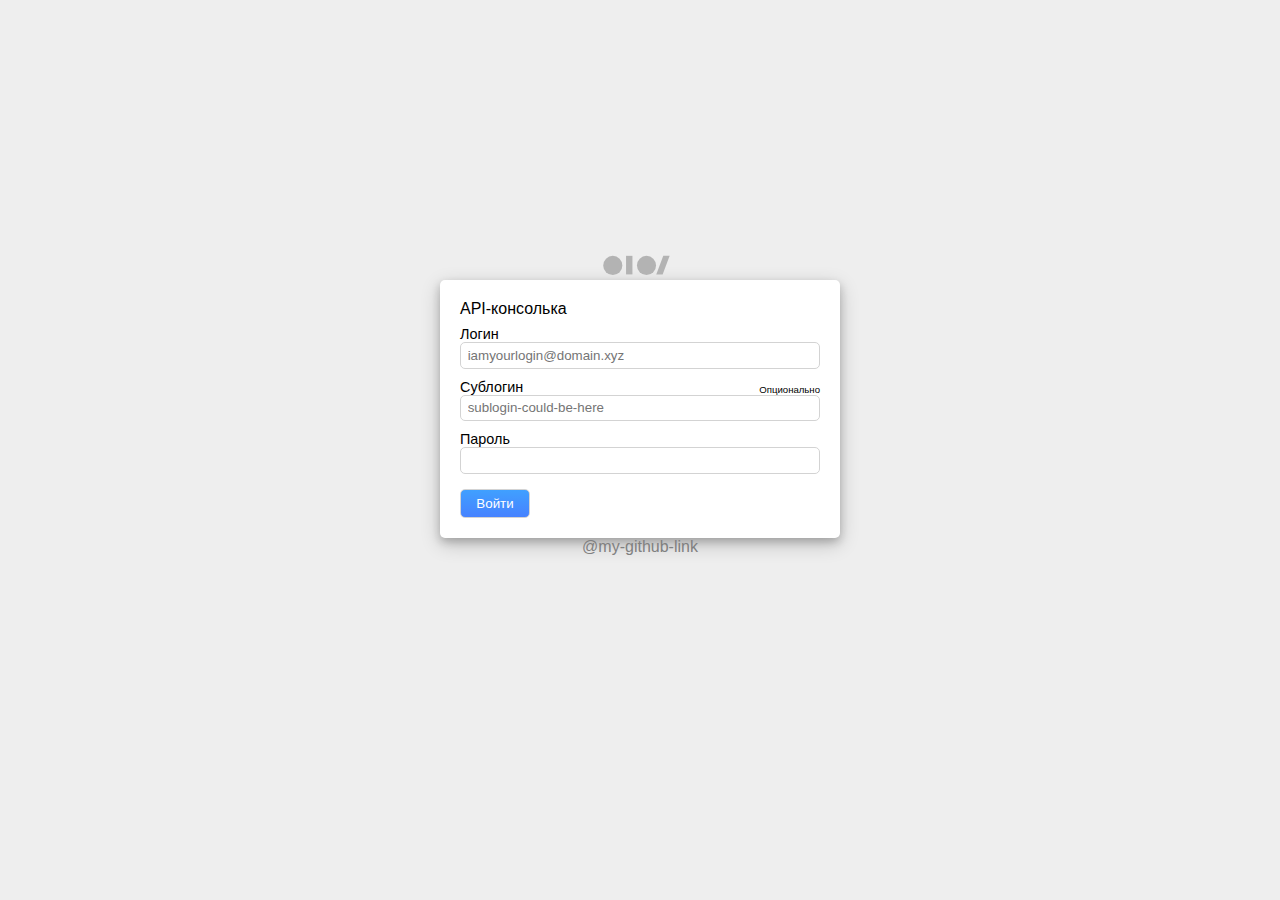
<file: index.html>
<!doctype html><html lang="en"><head><meta charset="utf-8"/><link rel="icon" href="/favicon.ico"/><meta name="viewport" content="width=device-width,initial-scale=1"/><meta name="theme-color" content="#000000"/><meta name="description" content="Web site created using create-react-app"/><link rel="apple-touch-icon" href="/logo192.png"/><link rel="manifest" href="/manifest.json"/><title>React Redux App</title><link href="/static/css/2.600dfb7d.chunk.css" rel="stylesheet"><link href="/static/css/main.f1463148.chunk.css" rel="stylesheet"></head><body><noscript>You need to enable JavaScript to run this app.</noscript><div id="root"></div><script>!function(e){function t(t){for(var n,l,a=t[0],f=t[1],i=t[2],c=0,s=[];c<a.length;c++)l=a[c],Object.prototype.hasOwnProperty.call(o,l)&&o[l]&&s.push(o[l][0]),o[l]=0;for(n in f)Object.prototype.hasOwnProperty.call(f,n)&&(e[n]=f[n]);for(p&&p(t);s.length;)s.shift()();return u.push.apply(u,i||[]),r()}function r(){for(var e,t=0;t<u.length;t++){for(var r=u[t],n=!0,a=1;a<r.length;a++){var f=r[a];0!==o[f]&&(n=!1)}n&&(u.splice(t--,1),e=l(l.s=r[0]))}return e}var n={},o={1:0},u=[];function l(t){if(n[t])return n[t].exports;var r=n[t]={i:t,l:!1,exports:{}};return e[t].call(r.exports,r,r.exports,l),r.l=!0,r.exports}l.m=e,l.c=n,l.d=function(e,t,r){l.o(e,t)||Object.defineProperty(e,t,{enumerable:!0,get:r})},l.r=function(e){"undefined"!=typeof Symbol&&Symbol.toStringTag&&Object.defineProperty(e,Symbol.toStringTag,{value:"Module"}),Object.defineProperty(e,"__esModule",{value:!0})},l.t=function(e,t){if(1&t&&(e=l(e)),8&t)return e;if(4&t&&"object"==typeof e&&e&&e.__esModule)return e;var r=Object.create(null);if(l.r(r),Object.defineProperty(r,"default",{enumerable:!0,value:e}),2&t&&"string"!=typeof e)for(var n in e)l.d(r,n,function(t){return e[t]}.bind(null,n));return r},l.n=function(e){var t=e&&e.__esModule?function(){return e.default}:function(){return e};return l.d(t,"a",t),t},l.o=function(e,t){return Object.prototype.hasOwnProperty.call(e,t)},l.p="/";var a=this["webpackJsonpsendsay-test"]=this["webpackJsonpsendsay-test"]||[],f=a.push.bind(a);a.push=t,a=a.slice();for(var i=0;i<a.length;i++)t(a[i]);var p=f;r()}([])</script><script src="/static/js/2.44416263.chunk.js"></script><script src="/static/js/main.80e57bbb.chunk.js"></script></body></html>
</file>
<file: static/css/2.600dfb7d.chunk.css>
.splitter-layout{position:absolute;display:flex;flex-direction:row;width:100%;height:100%;overflow:hidden}.splitter-layout .layout-pane{position:relative;flex:0 0 auto;overflow:auto}.splitter-layout .layout-pane.layout-pane-primary{flex:1 1 auto}.splitter-layout>.layout-splitter{flex:0 0 auto;width:4px;height:100%;cursor:col-resize;background-color:#ccc}.splitter-layout .layout-splitter:hover{background-color:#bbb}.splitter-layout.layout-changing{cursor:col-resize}.splitter-layout.layout-changing>.layout-splitter{background-color:#aaa}.splitter-layout.splitter-layout-vertical{flex-direction:column}.splitter-layout.splitter-layout-vertical.layout-changing{cursor:row-resize}.splitter-layout.splitter-layout-vertical>.layout-splitter{width:100%;height:4px;cursor:row-resize}
/*# sourceMappingURL=2.600dfb7d.chunk.css.map */
</file>
<file: static/css/main.f1463148.chunk.css>
body{margin:0;-webkit-font-smoothing:antialiased;-moz-osx-font-smoothing:grayscale}body,button,input{font-family:-apple-system,BlinkMacSystemFont,"Segoe UI","Roboto","Oxygen","Ubuntu","Cantarell","Fira Sans","Droid Sans","Helvetica Neue",sans-serif}code{font-family:source-code-pro,Menlo,Monaco,Consolas,"Courier New",monospace}.App{text-align:center;--button-color1:#40a0ff;--button-color2:#4682ff}body{background-color:#eee}.login{--err-background-color:#f6c2b7;--err-color:maroon;position:absolute;width:400px;height:400px;top:50%;left:50%;margin-left:-200px;margin-top:-200px}.app-logo-container{display:flex;justify-content:center}.app-logo{height:30px;width:70px}.login-menu{background-color:#fff;border-radius:5px;box-shadow:0 4px 8px 0 rgba(0,0,0,.2),0 6px 20px 0 rgba(0,0,0,.2);padding:5%}.app-caption{margin-bottom:.5em;font-size:1.25em}.login-menu-errmessage{background-color:var(--err-background-color);border-radius:5px;color:var(--err-color);padding:.5em;text-align:left;display:flex}.login-menu-errmessage_hide{display:none}.login-menu-errmessage__smile{width:10%;font-size:1.25em;background-image:url(/static/media/sadsmile.b4868c0b.svg);background-repeat:no-repeat;margin-top:.1em}.login-menu-errmessage__textcontainer{width:90%}.login-menu-errmessage__text{font-size:.75em;overflow-wrap:break-word}.login-menu-item__help{background-color:var(--err-background-color);border-radius:5px;color:var(--err-color);padding:.75em;text-align:left}.login-menu-item__help_hide{display:none}.login-menu-item-labelcontainer{display:flex}.login-menu-item__label{text-align:left;width:50%;font-size:.9em;color:#000}.login-menu-item__label_invalid{color:red}.login-menu-item__optionlabel{width:50%;position:relative}.login-menu-item__optionlabel>span{position:absolute;right:0;bottom:0;font-size:.6em}.login-menu-item__input{width:100%;box-sizing:border-box;border-radius:5px;border:1px solid #d3d3d3;margin-bottom:.75em;height:2em;padding-left:.5em}.login-menu-item__input:hover{border:1px solid #bbb}.login-menu-item__input:focus{outline:none;box-shadow:1px 1px 5px 0 rgba(0,0,0,.2)}.login-menu-item__input_invalid{border:1px solid red}.login-menu-loginbutton-container{display:flex}.login-menu-loginbutton{cursor:pointer;margin-top:5px;background:linear-gradient(180deg,var(--button-color1),var(--button-color2));color:#fff;border-radius:5px;border:1px solid #d3d3d3;line-height:25px;width:70px}.login-menu-loginbutton:focus{outline:none;box-shadow:1px 1px 5px 0 var(--button-color1);border:1px solid var(--button-color1)}.login-menu-loginbutton:hover{-webkit-filter:brightness(105%);filter:brightness(105%)}.login-menu-loginbutton:disabled{-webkit-filter:brightness(100%);filter:brightness(100%)}.login-menu-loginbutton:active{box-shadow:none;-webkit-filter:brightness(90%);filter:brightness(90%)}.login-menu-loginbutton_disabled,.login-menu-loginbutton_disabled:hover{cursor:default;background:#d3d3d3;-webkit-filter:brightness(100%);filter:brightness(100%)}.login-menu-loginbutton_waiting{background-image:url(/static/media/waiting.8a40ce3d.svg);font-size:0}.github-link{color:grey;text-decoration:none}.github-link:hover{-webkit-filter:brightness(110%);filter:brightness(110%);-webkit-animation:github-link-anime 1s ease-in-out;animation:github-link-anime 1s ease-in-out}.github-link:focus{outline:none;text-shadow:0 0 5px grey}@-webkit-keyframes github-link-anime{0%{text-shadow:0 0 3px #000}to{text-shadow:0 0 100px #000}}@keyframes github-link-anime{0%{text-shadow:0 0 3px #000}to{text-shadow:0 0 100px #000}}body{height:100vh}#root,.App,.mainform{height:100%}.mainform{display:flex;flex-direction:column}.header,.history{height:2em;flex:none}.viewer{flex:1 1}.footer{height:3em;flex:none}.current-account{font-size:.8em;display:flex;flex-direction:column;justify-content:center}.current-account__border{border:1px solid #d3d3d3;border-radius:4px;padding:.2em}.current-account__separator{color:grey}.current-account__separator_hide{display:none}.header{--background-color:#eee;background-color:var(--background-color);display:flex;border-bottom:1px solid #d3d3d3}.app-logo{background-image:url(/static/media/logo.73e985f6.svg);background-repeat:no-repeat;margin-left:.5em;margin-right:1em;flex:none}.container{flex:1 1;display:flex;height:1.5em;margin-top:4px}.app-caption{text-align:left;font-size:1em;flex:none}.dummy{flex:1 1}.current-account{flex:none;margin-right:1em}.logout-button{flex:none;display:flex;border:1px solid var(--background-color);cursor:pointer;font-size:.8em;background-image:url(/static/media/logout-icon.7fba1045.svg);background-repeat:no-repeat;background-position-x:right;background-position-y:bottom;padding-right:2em;margin-right:1.2em}.logout-button:hover{color:var(--button-color1);background-position-y:top}.fullscreen-button{flex:none;background-image:url(/static/media/fullscreen-on.e2592cbe.svg);background-repeat:no-repeat;background-position:bottom;border:1px solid var(--background-color);width:1.5rem;height:1.5rem;margin-right:.2em;cursor:pointer}.fullscreen-button_off{background-image:url(/static/media/fullscreen-off.393c7632.svg)}.fullscreen-button:hover{background-position:top}.fullscreen-button:focus,.logout-button:focus{outline:none;border:1px solid var(--button-color1);border-radius:4px}.history-request{background-color:#fff;border-radius:3px;display:flex;margin:.25em;border:1px solid #fff;box-shadow:1px 1px 2px 0 grey;padding:.1em 0;cursor:pointer}.history-request:hover{box-shadow:1px 1px 4px 0 grey}.history-request:focus{outline:none;border:1px solid var(--button-color1)}.history-request:first-child{margin-left:.5em}.dummy-request{width:2%;flex:none}.history-request__status{background-repeat:no-repeat;background-position:50%;width:1.5em;height:1.5em}.history-request__status_success{background-image:url(/static/media/success-icon.f835a58a.svg)}.history-request__status_fail{background-image:url(/static/media/fail-icon.30de0fb4.svg)}.history-request__title{position:relative}.history-request__popup-link{background-image:url(/static/media/popup-link-icon.ea613608.svg);background-repeat:no-repeat;background-position-x:center;background-position-y:bottom;width:1.5em;height:1.5em}.history-request__popup-link:hover{background-position-y:top}.history-request__copy-animate{display:none}.history-request__copy-animate_show{display:block;position:absolute;left:0;top:0;background-color:#eee;font-size:1em;min-width:100%;border-radius:4px;-webkit-animation:moveup 2s;animation:moveup 2s}@-webkit-keyframes moveup{0%{transform:translateY(0);opacity:1}to{transform:translateY(-10px);opacity:0}}@keyframes moveup{0%{transform:translateY(0);opacity:1}to{transform:translateY(-10px);opacity:0}}.history{--background-color:#eee;background-color:var(--background-color);border-bottom:1px solid #d3d3d3;display:flex}.history-items{flex:1 1;display:flex;overflow:hidden;-webkit-mask-image:linear-gradient(90deg,#000 98%,transparent);mask-image:linear-gradient(90deg,#000 98%,transparent)}.history-clear-container{border-left:1px solid #d3d3d3}.history-clear{flex:none;width:1.5rem;height:1.5rem;margin:.25em .2em .25em .3em;border:1px solid var(--background-color);border-radius:4px;background-image:url(/static/media/clear-history-icon.cd43d441.svg);background-repeat:no-repeat;background-position:bottom;cursor:pointer}.history-clear:hover{background-position:top}.history-clear:focus{outline:none;border:1px solid var(--button-color1);border-radius:4px}.splitter-layout{position:relative;border-bottom:1px solid #d3d3d3}.splitter-layout>.layout-splitter{width:7px;background-color:#fff;background-image:url(/static/media/splitter-icon.39f1a282.svg);background-repeat:no-repeat;background-position-x:left;background-position-y:center;cursor:pointer}.splitter-layout>.layout-splitter:hover{background-position-x:right;background-color:#fff}.splitter-layout>.layout-splitter:active{cursor:col-resize}.layout-pane{background-color:#fff;display:flex}.textmemo{width:100%;display:flex;flex-direction:column;overflow:auto;min-width:640px;min-height:520px}.textmemo_left{margin-left:.5em}.textmemo_right{margin-right:.5em}.textmemo__caption{text-align:left;font-size:.8em;color:grey}.textmemo__caption_invalid{color:red}.textmemo__viewer{border:1px solid #d3d3d3;border-radius:4px;margin-bottom:.5em;resize:none;flex:1 1}.textmemo__viewer_invalid{border:2px solid red}.textmemo__viewer:focus{outline:none;border:1px solid var(--button-color1)}.footer,.footer-container{background-color:#fff}.footer-container{display:flex;flex-direction:row;margin-top:.5em;height:2em}.request-button-container{flex:1 1;display:flex;margin-left:.5em}.request-button{cursor:pointer;background:linear-gradient(180deg,var(--button-color1),var(--button-color2));color:#fff;border-radius:5px;border:1px solid #d3d3d3;width:100px}.request-button_waiting{background-image:url(/static/media/send-waiting.b9812389.svg);background-repeat:no-repeat;font-size:0}.request-button:focus{outline:none;box-shadow:1px 1px 5px 0 var(--button-color1);border:1px solid var(--button-color1)}.request-button:hover{-webkit-filter:brightness(105%);filter:brightness(105%)}.github-link-container{flex:1 1}.github-link-footer{font-size:.8em;line-height:2.7em}.format-button-container{flex:1 1;display:flex;flex-direction:row-reverse;margin-right:.5em}.format-button{border:1px solid #fff;background-color:#fff;cursor:pointer;font-size:.8em;background-image:url(/static/media/format-icon.0160c7ac.svg);background-repeat:no-repeat;background-position-x:left;background-position-y:bottom;padding-left:2em}.format-button:hover{background-position-y:top;color:var(--button-color1)}.format-button:focus{outline:none;border:1px solid var(--button-color1);border-radius:4px}.popup{top:4em;position:absolute;height:8em;background-color:#fff;text-align:left;line-height:2em;box-shadow:1px 1px 2px 0 grey}.popup_hide{display:none}.popup__exec{padding-left:.5em;padding-top:.5em;cursor:pointer}.popup__exec:hover{color:var(--button-color1)}.popup__copy{padding-left:.5em;cursor:pointer}.popup__copy:hover{background-color:#00f}.popup__delete{padding-left:.5em;cursor:pointer}.popup__delete:hover{background-color:red}.confirm-dialog{position:absolute;width:300px;height:64px;top:50%;left:50%;margin-left:-150px;margin-top:-32px;background-color:#d3d3d3;border-radius:4px;overflow:hidden}.confirm-dialog_hide{display:none}.confirm-dialog__header{background-color:red;color:#fff;margin-bottom:10px}.confirm-dialog__button-yes{margin-right:2px}.confirm-dialog__button-no{margin-left:2px}
/*# sourceMappingURL=main.f1463148.chunk.css.map */
</file>
